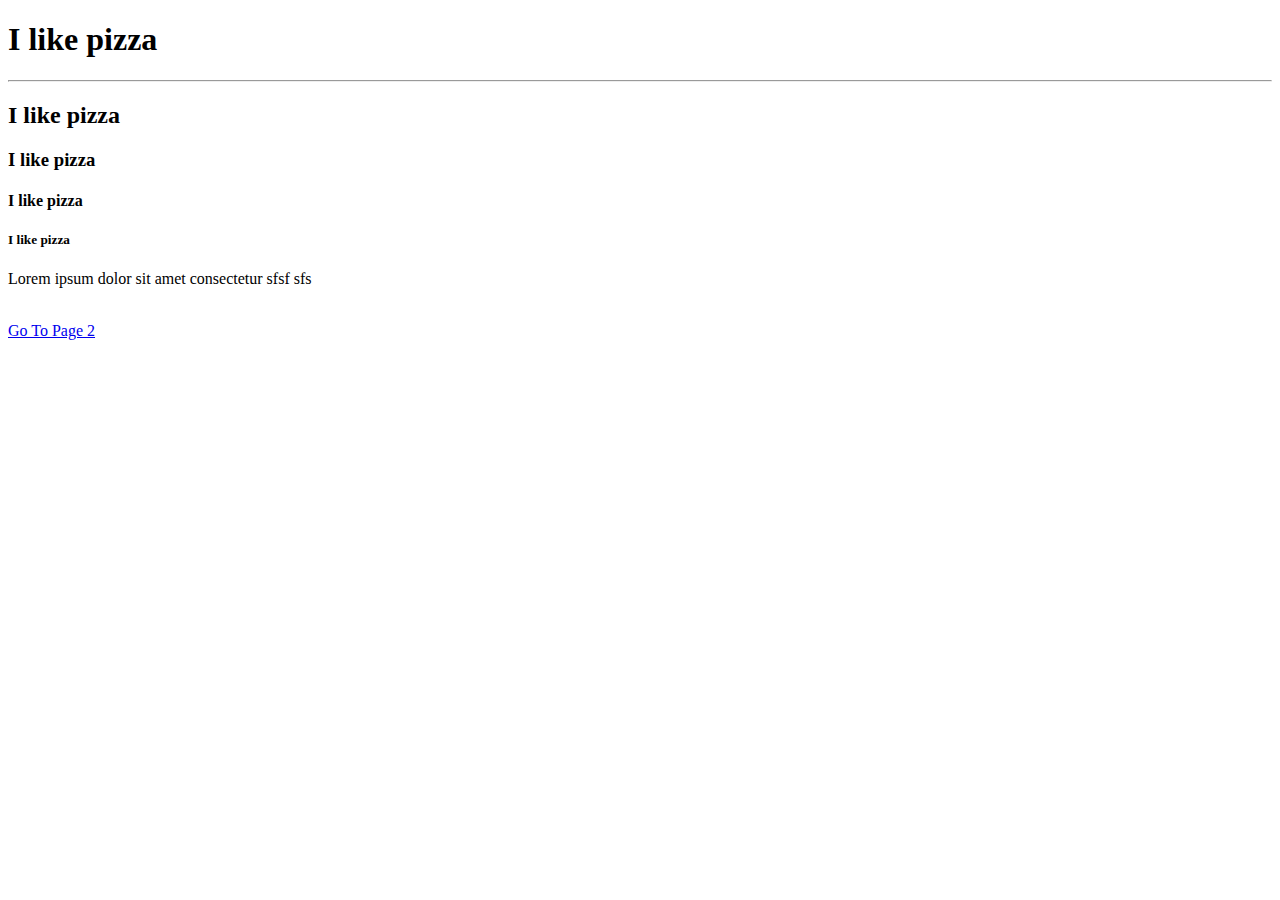
<file: index.html>
<!DOCTYPE html>

<html>

<head>
    <title>
        My First Website
    </title>
</head>

<body>

    <h1>
        I like pizza
    </h1>
    <hr>
    <h2>I like pizza</h2>
    <h3>I like pizza</h3>
    <h4>I like pizza</h4>
    <h5>I like pizza</h5>
    <p>Lorem ipsum dolor sit amet consectetur sfsf sfs</p>
    <br>
 
        <a href="page2.html" target="_blank" title="this take to you google">Go To Page 2</a>
    
</body>

</html>
</file>
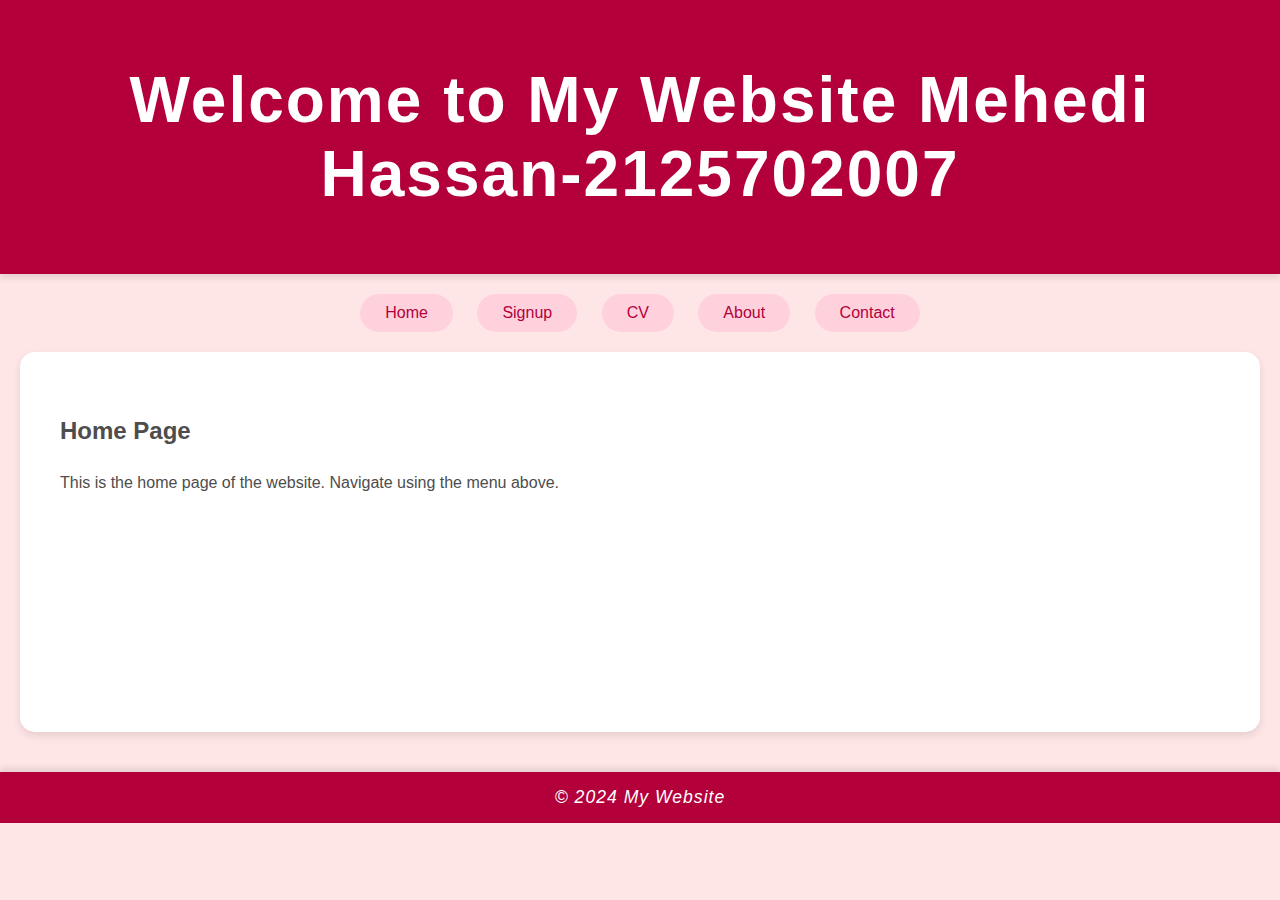
<file: html_&_css/hw_2_408/index.html>
<!DOCTYPE html>
<html lang="en">
<head>
    <meta charset="UTF-8">
    <meta name="viewport" content="width=device-width, initial-scale=1.0">
    <title>Home</title>
    <link rel="stylesheet" href="style.css">
</head>
<body>
    <header>
        <h1>Welcome to My Website Mehedi Hassan-2125702007</h1>
	
    </header>
    <nav>
        <a href="index.html">Home</a>
        <a href="signup.html">Signup</a>
        <a href="cv.html">CV</a>
        <a href="about.html">About</a>
        <a href="contact.html">Contact</a>
    </nav>
    <main>
        <h2>Home Page</h2>
        <p>This is the home page of the website. Navigate using the menu above.</p>
    </main>
    <footer>
        <p>&copy; 2024 My Website</p>
    </footer>
</body>
</html>
</file>
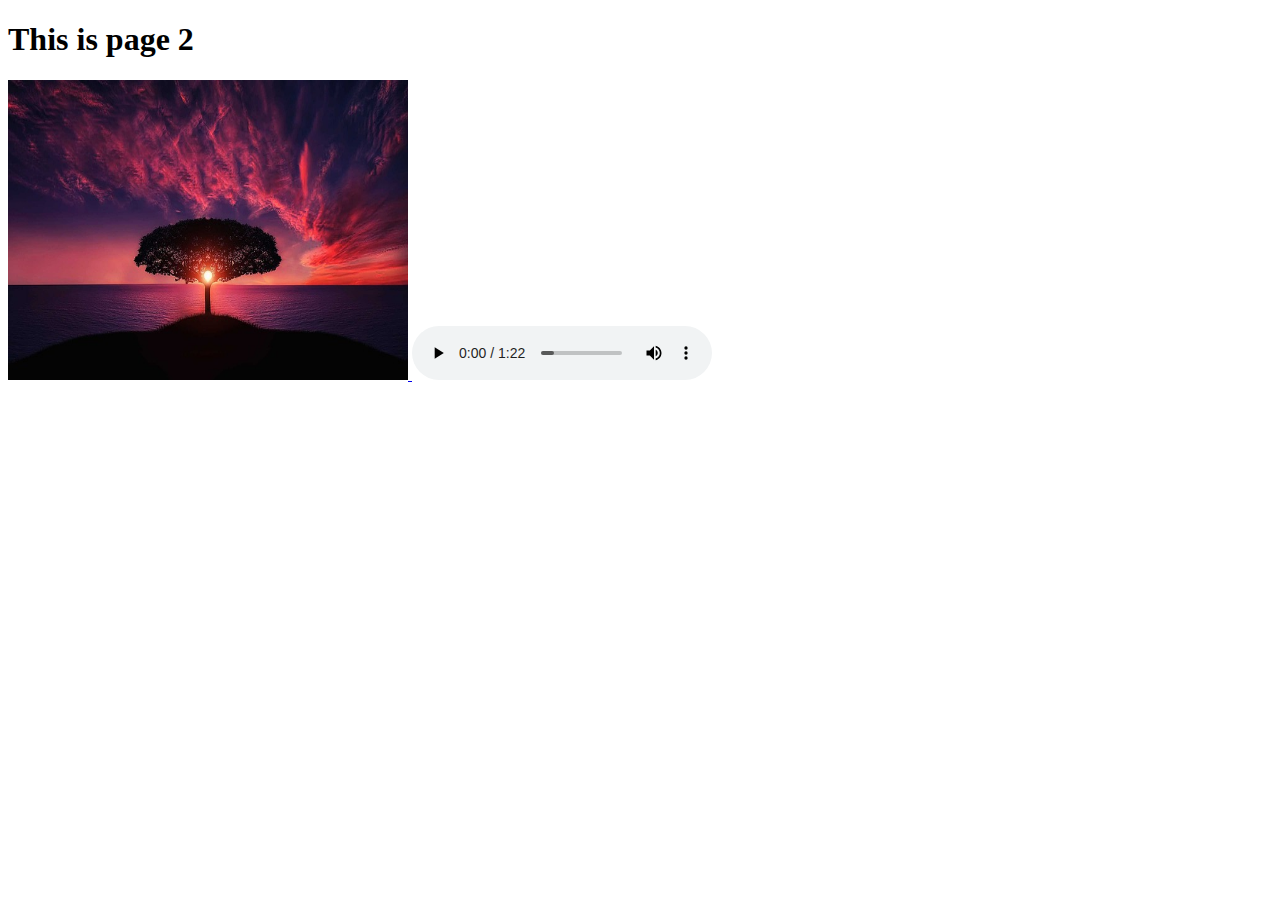
<file: html_&_css/page2.html>
<!DOCTYPE html>
<html lang="en">
<head>
    <meta charset="UTF-8">
    <meta name="viewport" content="width=device-width, initial-scale=1.0">
    <title>Page 2</title>
</head>
<body>
    <h1>This is page 2</h1>
    <a href="https://en.wikipedia.org/wiki/Tree">
    <img src="images/image1.jpg" alt="This is a image of tree" height="300" width="400">
    </a>
    <audio controls src="I Don't Think So (Original Speed) - The Soundlings.mp3"></audio>
</body>
</html>
</file>
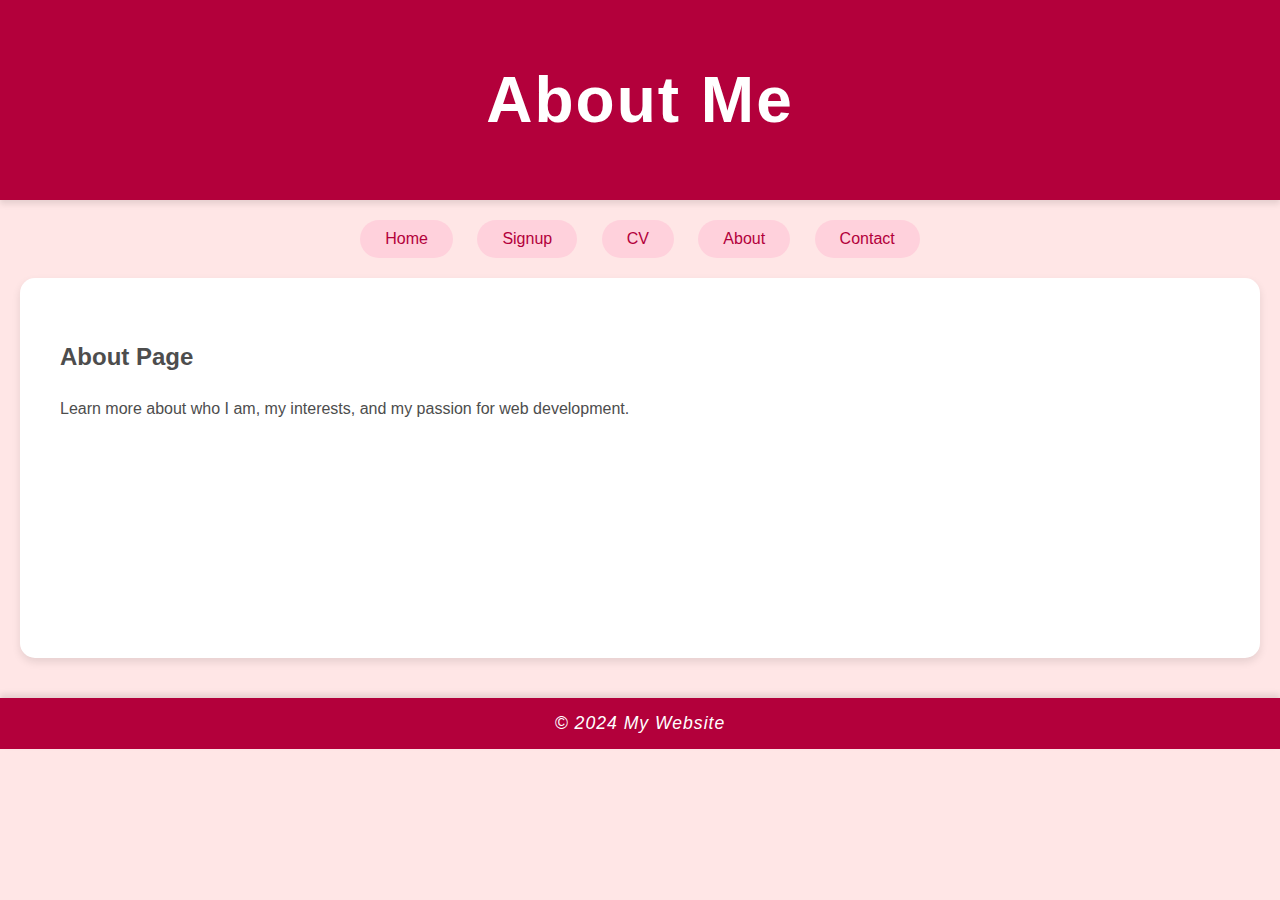
<file: html_&_css/hw_2_408/about.html>
<!DOCTYPE html>
<html lang="en">
<head>
    <meta charset="UTF-8">
    <meta name="viewport" content="width=device-width, initial-scale=1.0">
    <title>About</title>
    <link rel="stylesheet" href="style.css">
</head>
<body>
    <header>
        <h1>About Me</h1>
    </header>
    <nav>
        <a href="index.html">Home</a>
        <a href="signup.html">Signup</a>
        <a href="cv.html">CV</a>
        <a href="about.html">About</a>
        <a href="contact.html">Contact</a>
    </nav>
    <main>
        <h2>About Page</h2>
        <p>Learn more about who I am, my interests, and my passion for web development.</p>
    </main>
    <footer>
        <p>&copy; 2024 My Website</p>
    </footer>
</body>
</html>
</file>
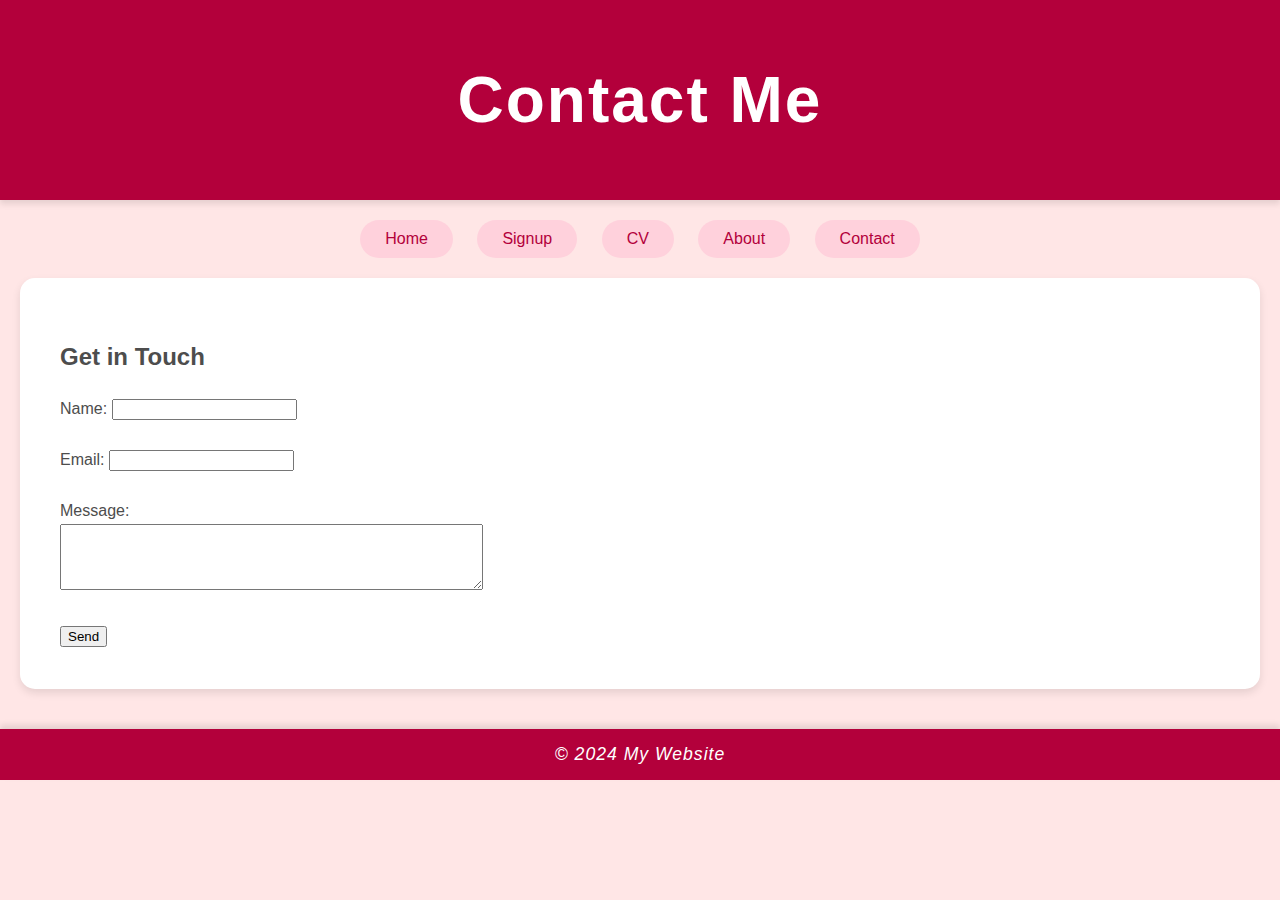
<file: html_&_css/hw_2_408/contact.html>
<!DOCTYPE html>
<html lang="en">
<head>
    <meta charset="UTF-8">
    <meta name="viewport" content="width=device-width, initial-scale=1.0">
    <title>Contact</title>
    <link rel="stylesheet" href="style.css">
</head>
<body>
    <header>
        <h1>Contact Me</h1>
    </header>
    <nav>
        <a href="index.html">Home</a>
        <a href="signup.html">Signup</a>
        <a href="cv.html">CV</a>
        <a href="about.html">About</a>
        <a href="contact.html">Contact</a>
    </nav>
    <main>
        <h2>Get in Touch</h2>
        <form action="#">
            <label for="name">Name:</label>
            <input type="text" id="name" name="name" required><br><br>
            
            <label for="email">Email:</label>
            <input type="email" id="email" name="email" required><br><br>
            
            <label for="message">Message:</label><br>
            <textarea id="message" name="message" rows="4" cols="50" required></textarea><br><br>
            
            <input type="submit" value="Send">
        </form>
    </main>
    <footer>
        <p>&copy; 2024 My Website</p>
    </footer>
</body>
</html>
</file>
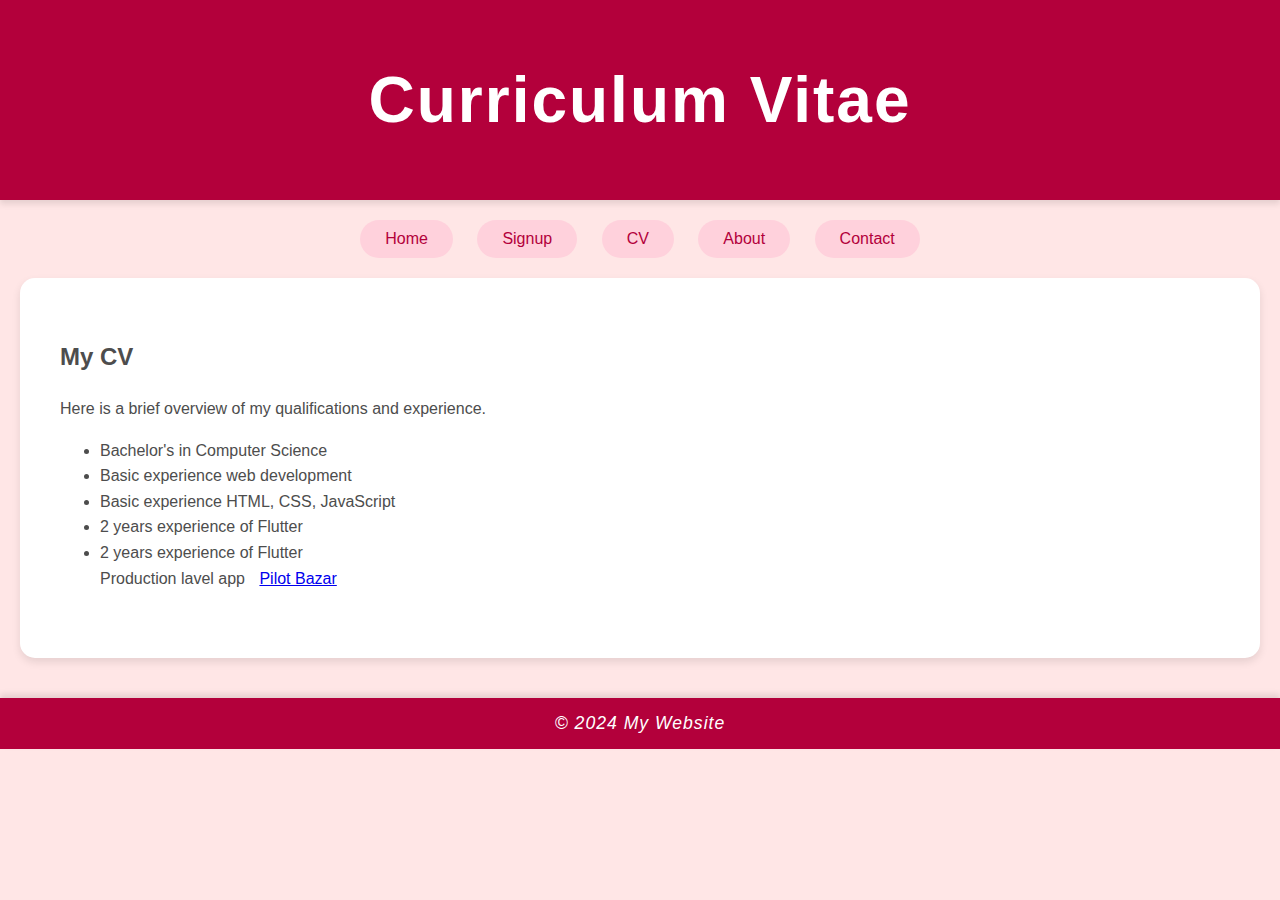
<file: html_&_css/hw_2_408/cv.html>
<!DOCTYPE html>
<html lang="en">
<head>
    <meta charset="UTF-8">
    <meta name="viewport" content="width=device-width, initial-scale=1.0">
    <title>CV</title>
    <link rel="stylesheet" href="style.css">
</head>
<body>
    <header>
        <h1>Curriculum Vitae</h1>
    </header>
    <nav>
        <a href="index.html">Home</a>
        <a href="signup.html">Signup</a>
        <a href="cv.html">CV</a>
        <a href="about.html">About</a>
        <a href="contact.html">Contact</a>
    </nav>
    <main>
        <h2>My CV</h2>
        <p>Here is a brief overview of my qualifications and experience.</p>
        <ul>
            <li>Bachelor's in Computer Science</li>
            <li>Basic experience web development</li>
            <li>Basic experience  HTML, CSS, JavaScript</li>
            <li>2 years experience of Flutter </li>
            <li>2 years experience of Flutter </li>
            <ul style="list-style: none; padding: 0;">
                <li style="display: inline;">Production lavel app</li>
                <li style="display: inline; margin-left: 10px;">
                    <a href="https://pilotbazar.com/app-download" target="_blank">Pilot Bazar</a>
                </li>
            

           
        </ul>
    </main>
    <footer>
        <p>&copy; 2024 My Website</p>
    </footer>
</body>
</html>
</file>
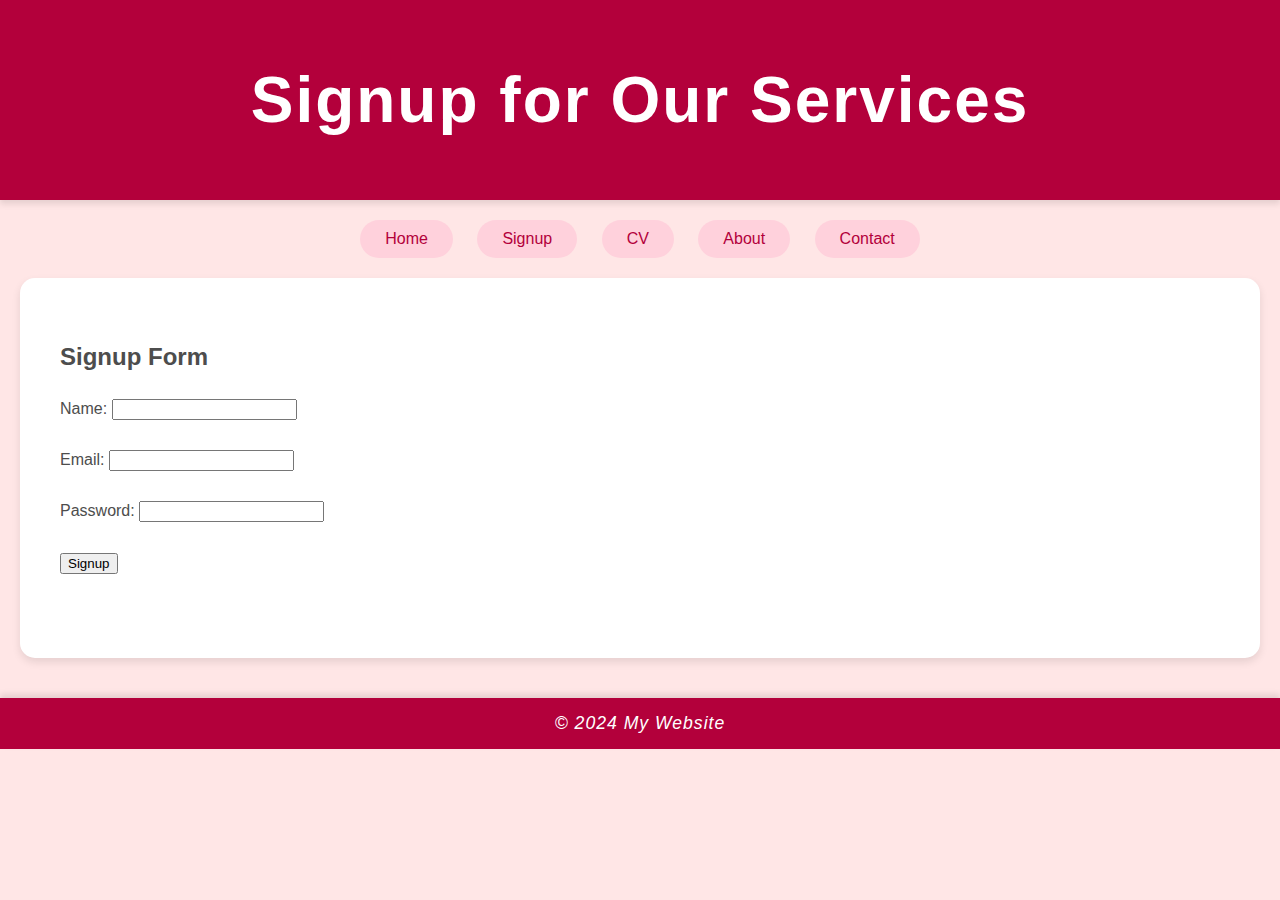
<file: html_&_css/hw_2_408/signup.html>
<!DOCTYPE html>
<html lang="en">
<head>
    <meta charset="UTF-8">
    <meta name="viewport" content="width=device-width, initial-scale=1.0">
    <title>Signup</title>
    <link rel="stylesheet" href="style.css">
</head>
<body>
    <header>
        <h1>Signup for Our Services</h1>
    </header>
    <nav>
        <a href="index.html">Home</a>
        <a href="signup.html">Signup</a>
        <a href="cv.html">CV</a>
        <a href="about.html">About</a>
        <a href="contact.html">Contact</a>
    </nav>
    <main>
        <h2>Signup Form</h2>
        <form action="#">
            <label for="name">Name:</label>
            <input type="text" id="name" name="name" required><br><br>
            
            <label for="email">Email:</label>
            <input type="email" id="email" name="email" required><br><br>
            
            <label for="password">Password:</label>
            <input type="password" id="password" name="password" required><br><br>
            
            <input type="submit" value="Signup">
        </form>
    </main>
    <footer>
        <p>&copy; 2024 My Website</p>
    </footer>
</body>
</html>
</file>
<file: html_&_css/hw_2_408/style.css>
/* style.css */
body {
    font-family: 'Dancing Script', cursive, Arial, sans-serif; /* Adding a romantic font */
    margin: 0;
    padding: 0;
    background-color: #ffe6e6; /* Soft, warm pink background */
    color: #4d4d4d;
}

header {
    background-color: #b3003b; /* Rich burgundy */
    color: #fff;
    padding: 20px 0;
    text-align: center;
    box-shadow: 0 4px 6px rgba(0, 0, 0, 0.1);
    font-size: 2em; /* Making the header text larger */
    letter-spacing: 2px;
}

nav {
    text-align: center;
    margin-top: 20px;
}

nav a {
    text-decoration: none;
    color: #b3003b;
    padding: 10px 25px;
    margin: 0 10px;
    display: inline-block;
    border-radius: 30px; /* Rounded edges for buttons */
    background-color: #ffd1dc; /* Light pink button */
    transition: background-color 0.3s, transform 0.3s; /* Smooth transitions */
}

nav a:hover {
    background-color: #ff99ac; /* Darker pink on hover */
    transform: scale(1.05); /* Slight zoom on hover */
}

main {
    padding: 40px;
    min-height: 300px;
    background-color: #fff;
    border-radius: 15px;
    box-shadow: 0 4px 8px rgba(0, 0, 0, 0.1);
    margin: 20px;
    line-height: 1.6;
}

footer {
    background-color: #b3003b;
    color: #fff;
    text-align: center;
    padding: 15px 0;
    margin-top: 40px;
    font-style: italic;
    box-shadow: 0 -4px 6px rgba(0, 0, 0, 0.1);
}

footer p {
    font-size: 1.1em;
    letter-spacing: 1px;
    margin: 0;
}
</file>
